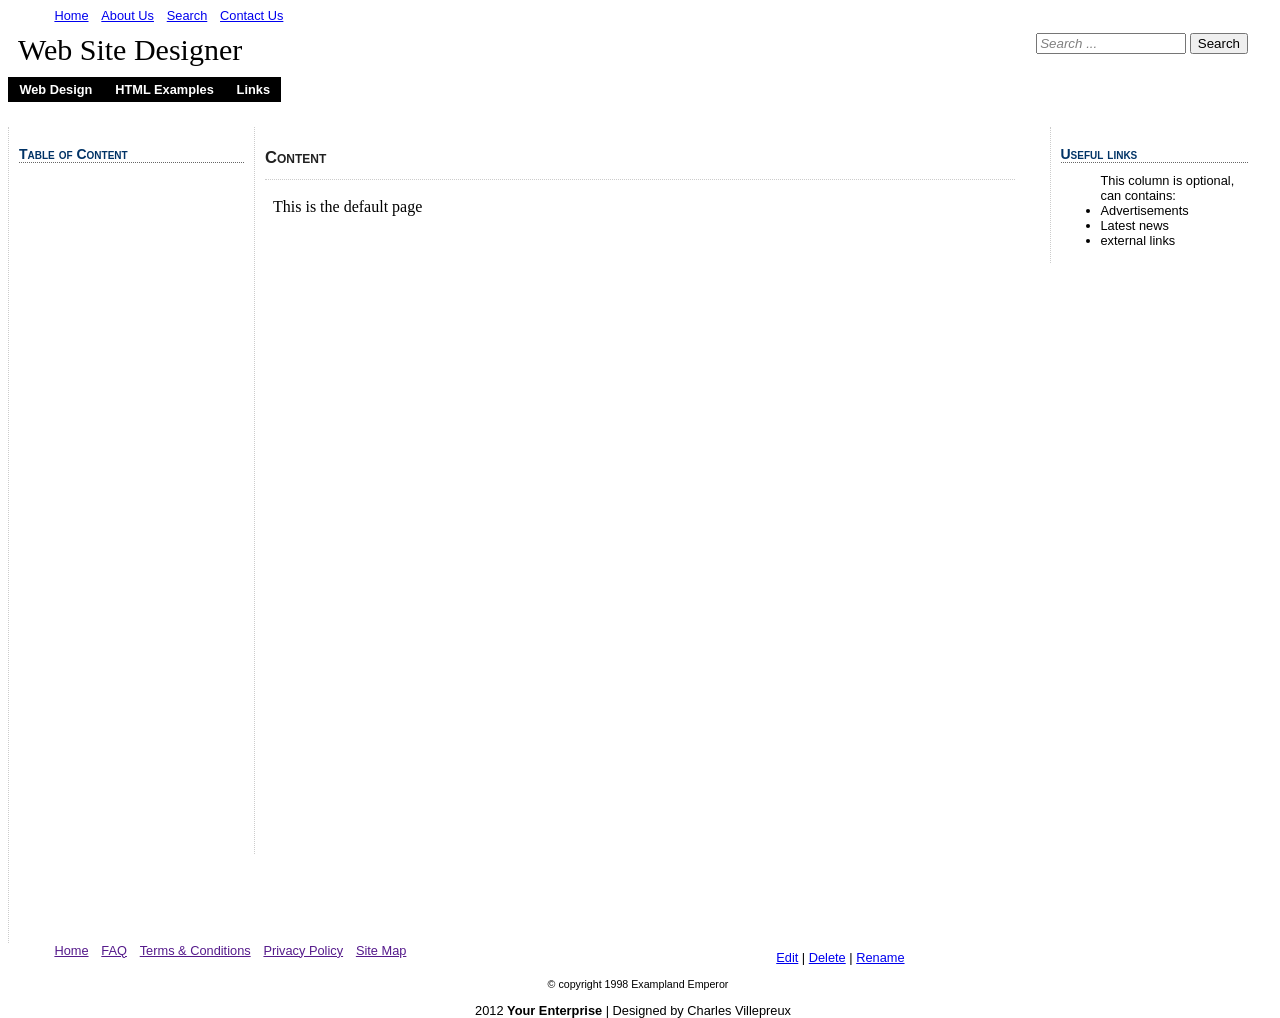
<file: index.html>
<!DOCTYPE HTML PUBLIC "-//W3C//DTD HTML 4.0 Transitional//EN">
<html>
<head>
  <meta http-equiv="content-type" content="text/html; charset=iso-8859-1">
  <title>index</title>
  <link rel="stylesheet" href="css/site.css" type="text/css">
  <link rel="stylesheet" href="css/article.css" type="text/css">
  <script src="js/hideShow.js" language="JavaScript"></script> 
</head>
<body>

<div id="containerPage">

<!-- ============ HEADER SECTION ============== -->
 <div id="headerPage">
  
  <div id="topHeaderNav">
    <ul>
      <li class="left"><a href="index.html">Home</a></li>
      <li class="left"><a href="about.html">About Us</a></li>
	  <li class="left"><a href="#">Search</a></li>
      <li class="left"><a href="#">Contact Us</a></li>
    </ul>
  </div>
  
  <div id="mastHead">
   <div id="logo"></div>
   <div id="title">Web Site Designer</div>
   <div id="search"> 
		<input onfocus="" style="width:150px;color:#808080;font-style:italic;margin:0;" type="text" name="as_q" size="20" value="Search ..." />
		<input type="submit" style="margin:0;" value="Search" title="Search" />
	</div>
  </div>
  
  
 </div>
<!-- ============ NAVIGATION BAR SECTION ============== -->
 <!-- Top Navigation Bar --> 
 <div id="topNav">
	<ul>
		<li><a href="#" onclick = "ShowOnlyOneDiv('category','webdesign');">Web Design</a></li>
		<li><a href="#" onclick = "ShowOnlyOneDiv('category','htmlexamples');">HTML Examples</a></li>
	<!--	<li><a href="#" onclick = "clientSideInclude('includeone', 'content/links/links.html');">Links</a></li>-->
		<li><a href="#" onclick = "changeTemplate('content/links/links.html');">Links</a>
			<ul>
				<li><a href="#" onclick = "changeTemplate('content/links/links.html');">Links 1</a></li>
				<li><a href="">Links 2</a></li>
			</ul>
		</li>
	</ul>
 </div>
 
 <!-- ============ LEFT COLUMN (MENU) ============== -->
 <!-- Left Navigation Column -->
 <div id="leftNav" >
  <h1>Table of Content</h1>
	<div id="webdesign" class="category" style="display:none;" >
		<ol class="niveau1">
			<li><a href="content/webdesign/definition.html" target="iframe_a">Definition</a><br></li>
		</ol>
	</div>
	<div id="htmlexamples" class="category" style="display:none;">
		<ol class="niveau1">
			<li>Tables
				<ol class="niveau2">
				  <li><a href="content/htmlexamples/tables/static-tables.html" target="iframe_a">Static Tables</a><br></li>
			</li>
		</ol>
	</div>
</div>

<!-- ============ MIDDLE COLUMN (CONTENT) ============== -->
<div id="content">
	<div id="headerContent">
	
	    <span id="breadcrumb">
		
		</span>
	
		<h1>Content</h1>
	</div>

	<div id="divider-line"></div>
	
	<div id="containerContent" style="display:block;">
		<iframe src="content/welcome.html" id="myIFrameElemId" name="iframe_a" frameborder="0" width="90%" height="90%"></iframe>	
	</div>	

<span id="includeone"></span>

<div id="mytemplate"></div>

<!-- other alternative, using object -->
		<!-- <object type="text/html" width="90%" height="90%" data="content/links/links.html"></object>-->
		<!--<link rel="import" href="content/links/links.html">-->
</div>

<!-- Right Navigation Column - Optional-->
<div id="rightNav">
<h1>Useful links</h1>
	<ul>
		This column is optional, can contains:
		<li>Advertisements</li>
		<li>Latest news</li>
		<li>external links</i>
	</ul>
</div> 


<!-- ============ FOOTER SECTION ============== -->

<!-- optional -->
<div id="footerPage"> 


	<div id="bottomNav">
		<ul>
				<li class="left"><a href="">Home</a></li>
				<li class="left"><a href="">FAQ</a></li>
				<li class="left"><a href="">Terms & Conditions</a></li>
				<li class="left"><a href="">Privacy Policy</a></li>
				<li class="left"><a href="">Site Map</a></li>
		</ul>
	</div>

	<p><a href="?edit">Edit</a> | <a href="?delete">Delete</a> | <a href="?Rename">Rename</a></p>
	<p><small>� copyright 1998 Exampland Emperor</small></p>
   
	<div id="copyrightNotice">
	2012 <strong>Your Enterprise</strong> | Designed by Charles Villepreux
	</div>  

</div>
 
</div>

</body>
</html>
</file>
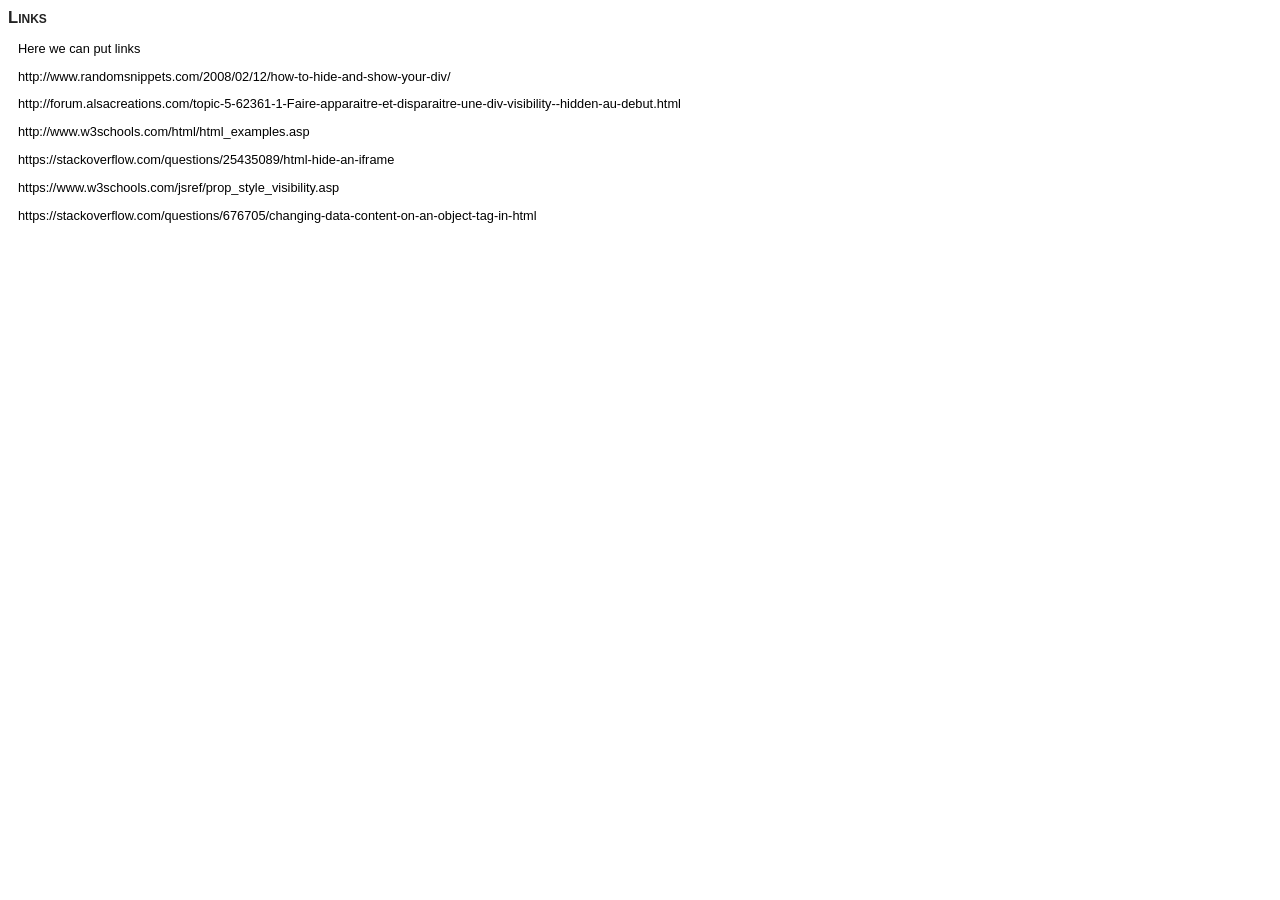
<file: content/links/links.html>
<!DOCTYPE HTML PUBLIC "-//W3C//DTD HTML 4.0 Transitional//EN">
<html>
<head>
  <meta http-equiv="content-type" content="text/html; charset=iso-8859-1">
  <title>Links</title>
    <link rel="stylesheet" href="../../css/site.css" type="text/css">
  <link rel="stylesheet" href="../../css/article.css" type="text/css">
</head>

<body>
<h1>Links</h1>

<p>Here we can put links</p>

		<p>http://www.randomsnippets.com/2008/02/12/how-to-hide-and-show-your-div/</p>
		<p>http://forum.alsacreations.com/topic-5-62361-1-Faire-apparaitre-et-disparaitre-une-div-visibility--hidden-au-debut.html</p>
		<p>http://www.w3schools.com/html/html_examples.asp</p>
		<p>https://stackoverflow.com/questions/25435089/html-hide-an-iframe</p>
		<p>https://www.w3schools.com/jsref/prop_style_visibility.asp</p>
		<p>https://stackoverflow.com/questions/676705/changing-data-content-on-an-object-tag-in-html</p>
		
</body>
</html>
</file>
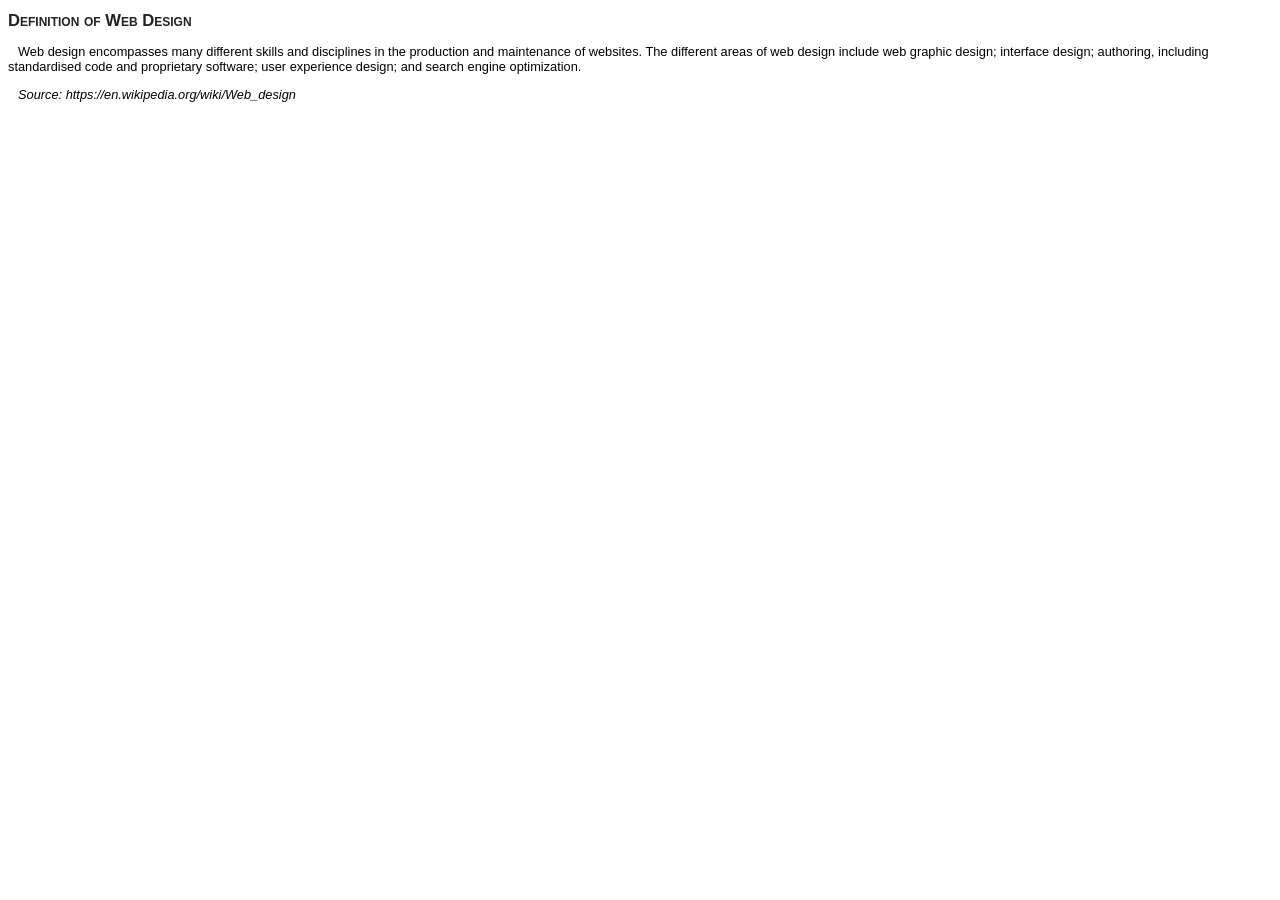
<file: content/webdesign/definition.html>
<!DOCTYPE html>
<html>
<head>
  <meta http-equiv="content-type" content="text/html; charset=iso-8859-1">
  <title>Definition of Web Design</title>
    <link rel="stylesheet" href="../../css/site.css" type="text/css">
  <link rel="stylesheet" href="../../css/article.css" type="text/css">
</head>

<body>

<h1>Definition of Web Design</h1>

<p>Web design encompasses many different skills and disciplines in the production and maintenance of websites. 
The different areas of web design include web graphic design; interface design; authoring, including standardised code 
and proprietary software; user experience design; and search engine optimization.
</p>

<p><i>Source: https://en.wikipedia.org/wiki/Web_design</i></p>


</body>
</html>
</file>
<file: css/site.css>
/* STRUCTURE DE LA PAGE VIA LES DIV */


/* Container principal */

#containerPage
	{
		width:1250px;
	}
	
/* Header Page */	

#headerPage
	{
		height: 50px;
	}

/* Top Header Navigation Bar */ 
	
#topHeaderNav
	{
		clear: both;	
		padding: 0;	margin: 0;
		/*width: 920px;*/
	}
	
#topHeaderNav ul 
	{ 
		list-style-type : none; 
	}

#topHeaderNav li 
	{ 
		padding : 0 0.5em;
	}

li.left 
	{
		float : left;
	}

li.right 
	{
		float : right;
	}	

/* Masthead */	

#mastHead 
	{
		clear: both;	
	}
	
#logo 
	{
		clear: both;
		padding: 0px 0px 0px 20px;
		float: left;
		display: inline;
		margin: 0px;
	}

#title 
	{
		font-size: 30px;
		float: left;
		display: inline;
		font-family:Lucida Console;
		margin: 10px;
	}

#search 
	{
		float: right;
		display: inline;
		margin: 10px;
	}
	
	
/* Top Navigation Bar (Optionel) */

#topNav
	{
		clear: both;	
		padding: 0;	margin: 0;
		width: 950px;
		height: 50px;
	}
	
#topNav ul 
	{
		margin:0;
		padding:0;
		list-style-type:none;
		text-align:center;
		/*margin : 4em 0 0 0;*/
	}

#topNav li 
	{
		float:left;
		margin:auto;
		background-color:black;
		padding : 0 0.5em;
	}
 
#topNav li a 
	{
		display:block;
		color:white;
		text-decoration:none;
		padding:5px;
		font-weight:bold;
	}
	
#topNav li a:hover 
	{
		color:#FFD700;
	}

#topNav ul li ul 
	{
		display:none;
	}

#topNav ul li:hover ul 
	{
		display:block;
	}
	
#topNav li:hover ul li 
	{
		float:none;
	}

#topNav li ul 
	{
		position:absolute;
	}

 	
/* Left Navigation Column */

#leftNav
	{
		height:90%; 
		width:18%; 
		/*border-style:solid; 
		border-width:1px;*/ 
		float:left; 
		padding :10px 10px 10px 10px;
		border-left: dotted 1px #CCCCCC;
	}

ol ol 
	{
		display: none;
	} 

li:hover ol.niveau2,li li:hover ol.niveau3  
	{
		display:block;
	}
		
#leftNav h1, #rightNav h1
	{
		font-size: 14px;
		font-weight: bold;
		color:#003366;
		font-family: Verdana, Arial, Helvetica, sans-serif;
		border-bottom: dotted 1px #666;
	}

#leftNav li a 
	{	
		color: #333;
		text-decoration: none ;
		border-bottom: 1px dotted #ccc;
		/*width: 100px;*/
	}

#leftNav li 
	{	
		color: #333;
		text-decoration: none ;
		padding : 2px 0 0px 0;
		margin : 0 0 0 2px;
	}

#leftNav li a:hover, #navigation li a:focus, #navigation li a:active 
	{
		font-size:100%;
		background: #EBEBEB;
	}

/* Central Content Column */

#content
	{
		padding :10px 10px 10px 10px; 
		height:80%; 
		width:60%;
		/*border-style:solid; 
		border-width:1px; */
		float:left;
		overflow:auto;
		border-left: dotted 1px #CCCCCC;
	}

#rightNav 
	{
		width:15%;
		display: inline;
		float: right;
		border-left: dotted 1px #CCCCCC;	
		padding :10px 10px 10px 10px;		
	}
	
/* Footer Page */
	
#footerPage 
	{
		clear: both;
		background-color:#EEEEEE;
		background: none;
		height: 20px;
		text-align: center;
		/*padding: 15px 5px 0 5px;*/
}

/* Bottom Navigation Bar */

#bottomNav
	{
		clear: both;	
		padding: 0;	margin: 0;
		/*width: 920px;*/
	}
	
#bottomNav ul 
	{ 
		list-style-type : none; 
	}

#bottomNav li 
	{ 
		padding : 0 0.5em;
	}

#copyrightNotice
	{
		clear: both;
	}
</file>
<file: css/article.css>
/* STYLE GENERAL */

body
	{
		background: #FFFFFF;
		font-family: Verdana, Arial, Helvetica, sans-serif;
		font-weight: normal;
		font-size: 80%;
    }

p
	{
		color: #000000;
		/*font-family: Verdana, Arial, Helvetica, sans-serif;*/
		font-weight: normal;
		/*padding: 5px;*/
		text-indent: 10px; 
    }
	
blockquote 
	{
		background: #F8F8F8;
		border: dotted 1px #D7D7D7;
		padding: 5px 5px 5px 25px;
}

dl
	{
		color: #000000;
		/*font-family: Verdana, Arial, Helvetica, sans-serif;*/
		font-weight: normal;
    }

dt
	{
		color: #000000;
		/*font-family: Verdana, Arial, Helvetica, sans-serif;*/
		font-weight: bold;
    }

ul
	{
		margin-top: 5px;
		margin-bottom: 5px;
	}

ol
	{
		color: #000000;
		/*font-family: Verdana, Arial, Helvetica, sans-serif;*/
		font-weight: normal;
		list-style: none;
    }
	
li 
	{
		text-decoration: none;
	}

h1
	{
		color: #222222;
		font-weight: bold;
		font-size: 130%;
		/*font-family: Verdana, Arial, Helvetica, sans-serif;*/
		font-variant: small-caps;
    }

h1 a:hover
        {
        color: #222222;
        text-decoration: none;
    }

h2
	{
		color: #000000;
		font-weight: bold;
		font-size: 120%;
		background-color: #EEEEEE;
		padding: 2px;
    }

h2 a:hover
        {
        color: #000000;
        text-decoration: none;
    }

h3
	{
		color: #8C8A85;
		font-weight: bold;
		font-size: 110%;
		padding: 2px;
		border-bottom: 1px solid #8C8A85;
    }
	
h3 a:hover
        {
        color: #8C8A85;
        text-decoration: none;
    }

h4
	{
		color: #222222;
		font-weight: bold;
		font-size: 100%;
		padding: 2px;
		border-bottom: 1px dashed #222222;
    }

h4 a:hover
        {
        color: #222222;
        text-decoration: none;
    }

pre
	{
		font-size: 120%;
    }

tt
	{
		font-size: 120%;
    }
	
code 
	{
		font-size: 100%;
		margin : 4px 8px;
		padding : 10px;
		text-align : left;
		display : block;
		overflow : auto;
		font : 500 1em/1.5em 'Lucida Console', 'courier new', monospace;
		background: #F8F8F8;
		border : 1px dashed #D7C3C3;
	}	
	
kbd
	{
		font-size: 120%;
    }


/* Tableau */	
	
table
	{
		border-collapse: collapse ;
		border-spacing : 3px;
		border-style : solid;
		border-color : blue;
		border-width : 1px;
	}	

caption 
	{
		font-size: 90%;
	}

tbody 
	{
		background-color:#FFFFFF;
	}

thead, tfoot 
	{
		background-color:#D0E3FA;
		font-size: 90%;
	}

td
	{
		/*font-family: Verdana, Arial, Helvetica, sans-serif;*/
		font-weight: normal;
		text-decoration: none;
		font-size: 80%;
		border-width : 1px;
		border-style : dotted;
		border-color : #CCCCCC;
		padding : 8px;
    }
	
/*td[colspan]:last-child
	{
		background-color : black;
		color:white;
		font-weight:bold;
	}
*/
/*td[rowspan]
	{
		background-color : black;
		color:white;
		font-weight:bold;
		background-color:#EFF6FF;
	}
*/
td ul 
	{
		 list-style-type: circle;
		 list-style-position: inside;
		 padding: 10px 0 15px 20px; 
		 /*margin-bottom:0;*/
		/*list-style: none;*/	
	}

td li 
	{
		margin-top:5px;
		/*text-decoration: none;*/
		/*word-spacing : 4px;*/
		line-height: 1.5;
	}

.col-label-1 {
    text-align: center;
	font-weight: bold; 
	background-color : black;
	color:white;
}

.col-label-2 {
    text-align: center;
	background-color : #99A09F;
	color:white;
	font-weight: bold;
	
}

.cell-col-label {
	color:black;
	font-weight:bold;
	text-align: center;
}

.cell-label {
	font-weight:bold;
}

.row-label-1 {
    padding-right: 4px; 
    padding-left: 4px;
}
.row-label-2 {
    padding-right: 4px; 
    padding-left: 14px;
}

.pyjama-1 {
    background-color: #EFF6FF;
}
.pyjama-2 {
    background-color: #F0F8FF;
   
}

/*
TABLE.bilingual {
width: 100%;
border-style: none;
border: 0px solid #666;
background-color: #EEEEEE;
padding: 2px;
}

TABLE.bilingual TD {
vertical-align: top;
padding: 15px;
}

TABLE.bilingual TD.fr {
background-color: white;
border-left: thick solid white;
}

TABLE.bilingual TD.en {
width:45%;
background-color: white;
}

div.scroll
{
overflow:scroll; 
width:600px;
height:600px;
}

div.inlineleft
{
float: left;
display: inline;
width:50%;
height:auto;
}

div.inlineright
{
float: right;
display: inline;
width:50%;
height:auto;
}
*/

#langSelectors {
    width: 100%;
    padding: 0;
    margin: 0;
    padding-bottom: 5px;
    padding-top: 3em;
    border-bottom: 1px dotted #CCCCCC;
    margin-bottom: 2em;
   /* background-color: #c0c0c0;*/

}

.langSelectorLanguage {
   /* background-color: #c0c0c0;*/
   /*color: #808080;*/
    cursor: pointer;
	text-decoration: underline;
	/*background-color: #EBEBEB;*/
	}

.langSelectorLanguageSelected {
    /*color: #fff;*/
	font-weight : bold;
	
}

#lang1, #lang2, #lang3 {
    /*font-weight: bold;
    font-size: 0.8em;*/
    padding: 8px 8px 5px 8px;
	display: inline;
}

#lang1 {
    margin-left: 80em;
}


div.lang_fr
{
float: left;
display: inline;
/*width:50%;*/
height:auto;
}

div.lang_en
{
/*float: right;*/
display: inline;
/*width:50%;*/
height:auto;
}


.inlineright
{
float: right;
display: inline;
/*width:50%;
height:auto;*/
}

#headerContent
	{
		
	}
	
#navContent 
	{
		clear: both;	
		padding: 0;	margin: 0;
		/*width: 920px;*/
		height: 50px;
	}
	
#navContent ul 
	{
		float: left;
		list-style: none;	
		margin: 0;
		padding: 0 0 0 40px;			
		height: 50px;	
	}
	
#navContent ul li 
	{
		display: inline;
		margin: 0; padding: 0;
	}
	
#navContent ul li a 
	{
		display: block;
		float: left;
		width: auto;
		margin: 0;
		padding: 0 14px;
		text-decoration: none;	
		letter-spacing: -0.5px;
		color: #333;
	}

#navContent ul li a:hover 
	{
		background : #EBEBEB;
	}
	
#navContent ul li a:active 
	{
		color: #edf8c7;	
	}

#navContent ul li#current a 
	{	
		font-weight : bold;
		text-decoration: underline;
	}

/* Table of Contents */
#tocContent
	{
		
	}
	
#divider-line 
	{
		border-top: 1px dotted #CCCCCC;
		height: 2px;
	}	

#containerContent
	{
		width: auto;
	}
</file>
